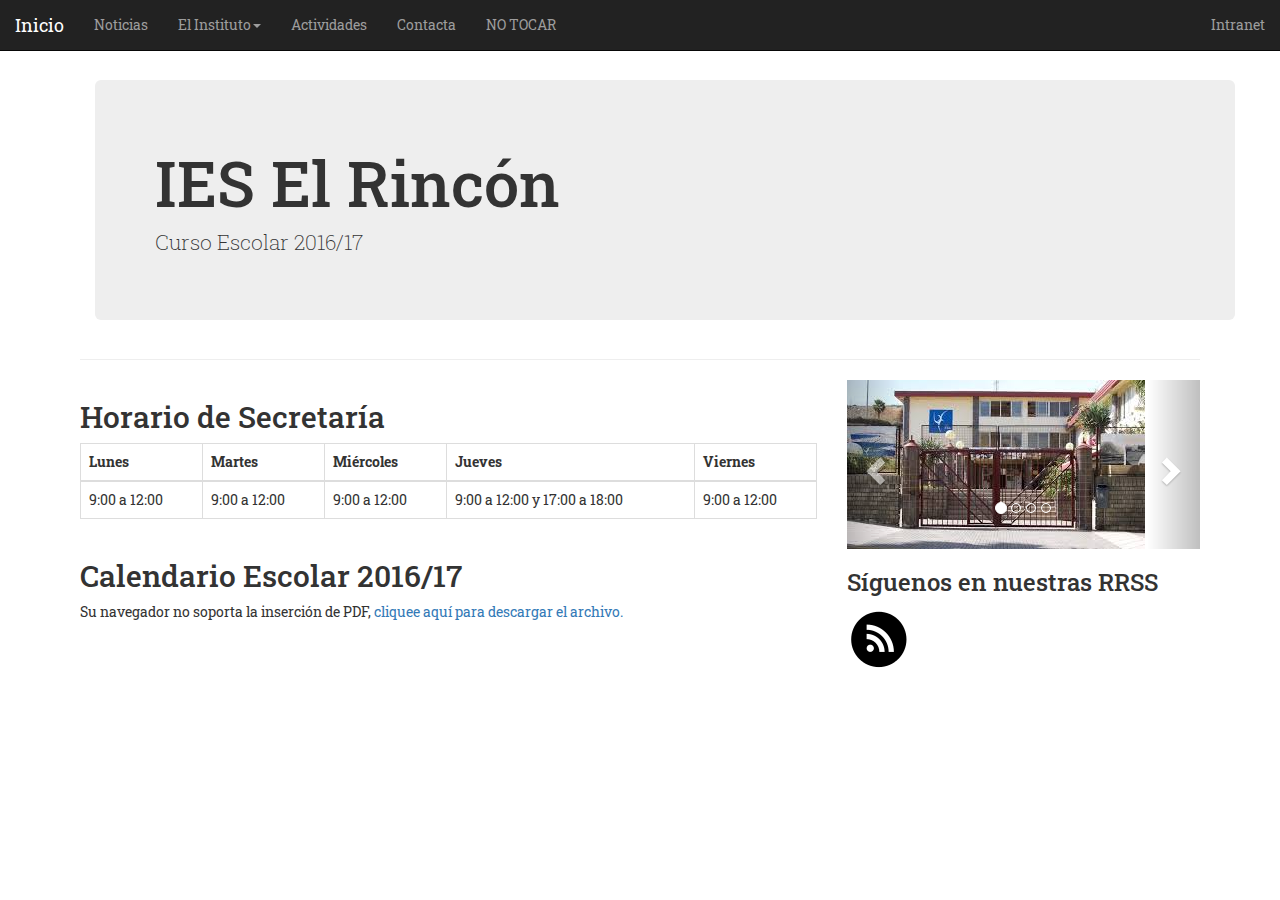
<file: Proyecto2017/index.html>
<!DOCTYPE html>
<html>
<head>
	<!-- Latest compiled and minified CSS -->
	<link rel="stylesheet" href="https://maxcdn.bootstrapcdn.com/bootstrap/3.3.7/css/bootstrap.min.css">

	<!-- jQuery library -->
	<script src="https://ajax.googleapis.com/ajax/libs/jquery/1.12.4/jquery.min.js"></script>

	<!-- Latest compiled JavaScript -->
	<script src="https://maxcdn.bootstrapcdn.com/bootstrap/3.3.7/js/bootstrap.min.js"></script>


	<meta charset="utf-8">
	<meta name="viewport" content="width=device-width, initial-scale=1.0">
	<title>IES El Rincón</title>
		<style type="text/css">
			@import url(https://fonts.googleapis.com/css?family=Roboto+Slab:700,400,300);
  			@import 'css/estilos.css';
		</style>
</head>

<body data-spy="scroll" data-target=".navbar" data-offset="50">

	<!-- Usando un NAVBAR con hover según por donde vaya el user -->
	<nav class="navbar navbar-inverse navbar-fixed-top">
	  <div class="container-fluid">
	    <div class="navbar-header">
	        <button type="button" class="navbar-toggle" data-toggle="collapse" data-target="#myNavbar">
	          <span class="icon-bar"></span>
	          <span class="icon-bar"></span>
	          <span class="icon-bar"></span>
	      </button>
	      <a class="navbar-brand" href="index.html">Inicio</a>
	    </div>
	    <div>
	      <div class="collapse navbar-collapse" id="myNavbar">
	        <ul class="nav navbar-nav">
	          <li><a href="noticias.html">Noticias</a></li>
	          <li class="dropdown">
	          	<a class="dropdown-toggle" data-toggle="dropdown" href="noticias.html">El Instituto<span class="caret"></span></a>
	            <ul class="dropdown-menu">
	              <li><a href="#section41">Bachillerato</a></li>
	              <li><a href="#section42">Formación Profesional</a></li>
	            </ul>
	          	</li>
	          	<li><a href="actividades.html">Actividades</a></li>
	          	<li><a href="contacta.html">Contacta</a></li>
	          	<li><a href="404.html">NO TOCAR</a></li>
	        </ul>
	        <ul class="nav navbar-nav navbar-right">
	        	<li><a href="inicioSesion.html">Intranet</a></li>
			</ul>
	      </div>
	    </div>
	  </div>
	</nav>

	<!-- Jumbotrón -->
	<div class="page-header">
		<div class="container">
			<div class="jumbotron">
				<h1>IES El Rincón</h1>
				<p>Curso Escolar 2016/17</p>
			</div>
		</div>
	</div>

	<!-- Dos columnas izq grande y der pequeña -->
	<div class="row">
		<div class="col-sm-8">


			<h2>Horario de Secretaría</h2>

			<!-- Tabla con horario de secretaría -->
			<div class="table-responsive block-center">
				<table class="table table-hover table-bordered">
					<thead>
						<tr>
							<th>Lunes</th>
							<th>Martes</th>
							<th>Miércoles</th>
							<th>Jueves</th>
							<th>Viernes</th>
						</tr>
					</thead>
					<tbody>
						<tr>
							<td>9:00 a 12:00</td>
							<td>9:00 a 12:00</td>
							<td>9:00 a 12:00</td>
							<td>9:00 a 12:00 y 17:00 a 18:00</td>
							<td>9:00 a 12:00</td>
						</tr>
					</tbody>
				</table>
			</div>
			<div><h2>Calendario Escolar 2016/17</h2>
				<object data="http://www3.gobiernodecanarias.org/medusa/edublog/ieselrincon/wp-content/uploads/sites/137/2016/09/Calendario-Escolar-16-17.pdf" type="application/pdf" width=780 height = 600>
 					Su navegador no soporta la inserción de PDF, <a href="http://www3.gobiernodecanarias.org/medusa/edublog/ieselrincon/wp-content/uploads/sites/137/2016/09/Calendario-Escolar-16-17.pdf">cliquee aquí para descargar el archivo.</a>
				</object>
			</div>
		</div>
		<div class="col-sm-4 block-center">

			<!-- CARRUSEL -->
			<div id="Carrusel" class="carousel slide" data-ride="carousel">
				<!-- Indicador de slide -->
				<ol class="carousel-indicators">
					<li data-target="#Carrusel" data-slide-to="0" class="active"></li>
					<li data-target="#Carrusel" data-slide-to="1"></li>
					<li data-target="#Carrusel" data-slide-to="2"></li>
					<li data-target="#Carrusel" data-slide-to="3"></li>
				</ol>

				<!-- Marco para slides -->
				<div class="carousel-inner" role="listbox">
					<div class="item active">
						<img src="img/frontis.jpg" alt="IES">
					</div>

					<div class="item">
						<img src="img/logo.png" alt="Logo">
					</div>

					<div class="item">
						<img src="img/exhibicion.jpg" alt="Luchada">
					</div>

					<div class="item">
						<img src="img/canarias.jpg" alt="Día de Canarias">
					</div>
				</div>
				<!-- Controles derecha e izquierda -->
				<a class="left carousel-control" href="#Carrusel" role="button" data-slide="prev">
					<span class="glyphicon glyphicon-chevron-left" aria-hidden="true"></span>
					<span class="sr-only">Anterior</span>
				</a>
				<a class="right carousel-control" href="#Carrusel" role="button" data-slide="next">
					<span class="glyphicon glyphicon-chevron-right" aria-hidden="true"></span>
					<span class="sr-only">Siguiente</span>
				</a>
			</div>
			<div>
				<h3>Síguenos en nuestras RRSS</h3>
				<a type="application/rss+xml" href="RSS.xml">
					<img src="img/icon_rss.png" alt="RSS">
				</a>
			</div>
		</div>
	</div>
</body>
</file>
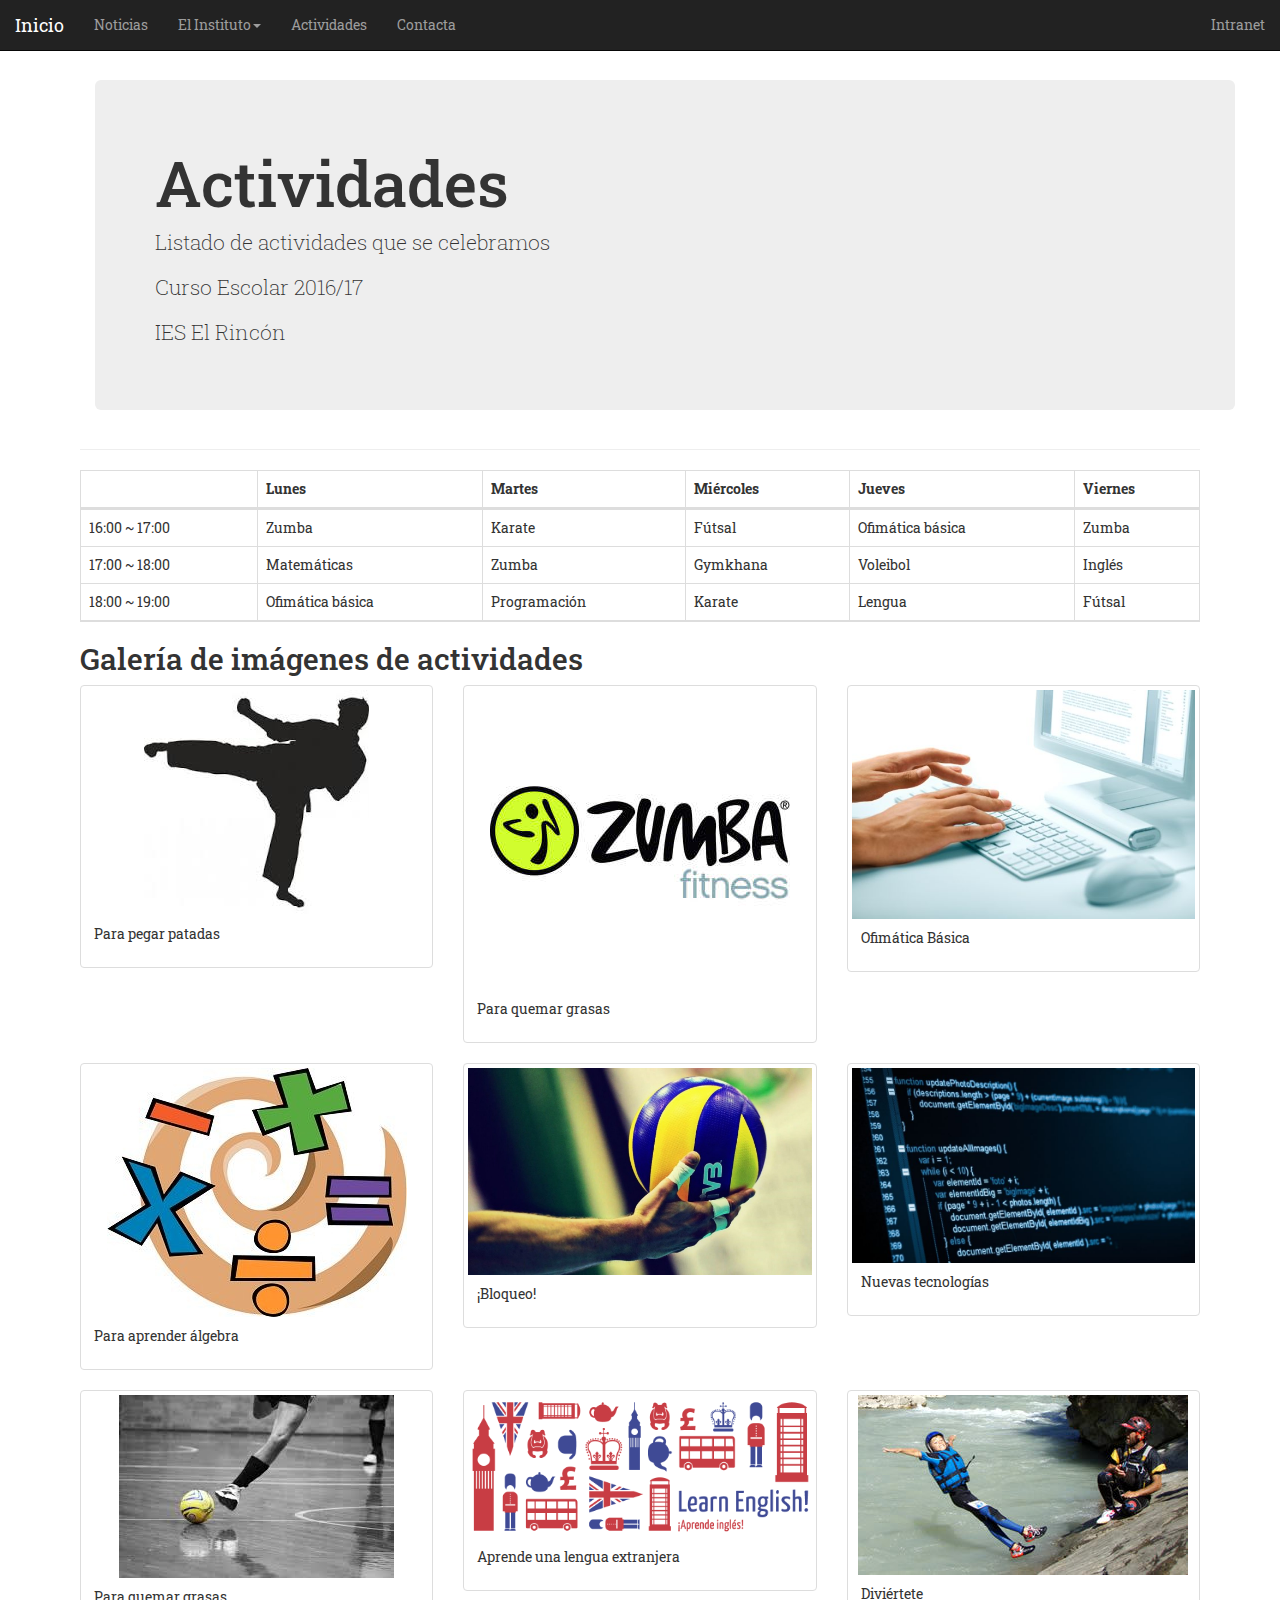
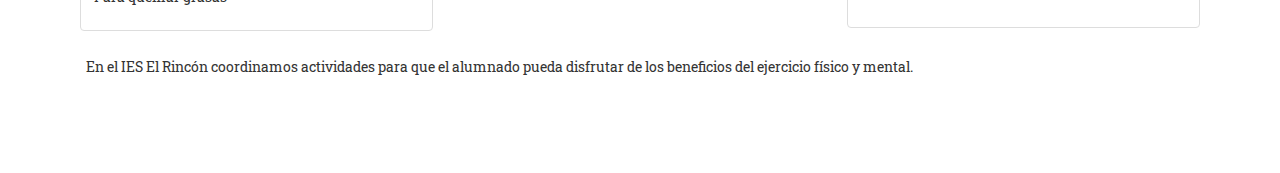
<file: Proyecto2017/actividades.html>
<!DOCTYPE html>
<html>
<head>
	<!-- Latest compiled and minified CSS -->
	<link rel="stylesheet" href="https://maxcdn.bootstrapcdn.com/bootstrap/3.3.7/css/bootstrap.min.css">

	<!-- jQuery library -->
	<script src="https://ajax.googleapis.com/ajax/libs/jquery/1.12.4/jquery.min.js"></script>

	<!-- Latest compiled JavaScript -->
	<script src="https://maxcdn.bootstrapcdn.com/bootstrap/3.3.7/js/bootstrap.min.js"></script>

	<meta charset="utf-8">
	<meta name="viewport" content="width=device-width, initial-scale=1.0">

	<title>Actividades</title>
		<style type="text/css">
			@import url(https://fonts.googleapis.com/css?family=Roboto+Slab:700,400,300);
  			@import 'css/estilos.css';
		</style>
</head>

<body data-spy="scroll" data-target=".navbar" data-offset="50">

	<!-- Usando un NAVBAR con hover según por donde vaya el user -->
	<nav class="navbar navbar-inverse navbar-fixed-top">
	  <div class="container-fluid">
	    <div class="navbar-header">
	        <button type="button" class="navbar-toggle" data-toggle="collapse" data-target="#myNavbar">
	          <span class="icon-bar"></span>
	          <span class="icon-bar"></span>
	          <span class="icon-bar"></span>
	      </button>
	      <a class="navbar-brand" href="index.html">Inicio</a>
	    </div>
	    <div>
	      <div class="collapse navbar-collapse" id="myNavbar">
	        <ul class="nav navbar-nav">
	          <li><a href="noticias.html">Noticias</a></li>
	          <li class="dropdown">
	          	<a class="dropdown-toggle" data-toggle="dropdown" href="noticias.html">El Instituto<span class="caret"></span></a>
	            <ul class="dropdown-menu">
	              <li><a href="#section41">Bachillerato</a></li>
	              <li><a href="#section42">Formación Profesional</a></li>
	            </ul>
	          </li>
	          <li><a href="actividades.html">Actividades</a></li>
	          <li><a href="contacta.html">Contacta</a></li>
	        </ul>
	        <ul class="nav navbar-nav navbar-right">
	        	<li><a href="inicioSesion.html">Intranet</a></li>
			</ul>
	      </div>
	    </div>
	  </div>
	</nav>

	<!-- Jumbotrón -->
	<div class="page-header">
		<div class="container">
			<div class="jumbotron">
				<h1>Actividades</h1>
				<p>Listado de actividades que se celebramos</p>
				<p>Curso Escolar 2016/17</p>
				<p>IES El Rincón</p>
			</div>
		</div>
	</div>

	<!-- Tabla de actividades -->
	<table class="container table table-bordered">
		<thead>
			<tr>
				<th></th>
				<th>Lunes</th>
				<th>Martes</th>
				<th>Miércoles</th>
				<th>Jueves</th>
				<th>Viernes</th>
			</tr>
		</thead>
		<tbody>
			<tr>
				<td>16:00 ~ 17:00</td>
				<td>Zumba</td>
				<td>Karate</td>
				<td>Fútsal</td>
				<td>Ofimática básica</td>
				<td>Zumba</td>
			</tr>
			<tr>
				<td>17:00 ~ 18:00</td>
				<td>Matemáticas</td>
				<td>Zumba</td>
				<td>Gymkhana</td>
				<td>Voleibol</td>
				<td>Inglés</td>
			</tr>
			<tr>
				<td>18:00 ~ 19:00</td>
				<td>Ofimática básica</td>
				<td>Programación</td>
				<td>Karate</td>
				<td>Lengua</td>
				<td>Fútsal</td>
			</tr>
		</tbody>
	</table>

	<!-- GALERÍA DE IMÁGENES -->
	<h2>Galería de imágenes de actividades</h2>

	<div class="row">
  		<div class="col-md-4">
    		<div class="thumbnail" data-toggle="modal" data-target="#Modal01">
      			<a href="#Modal01">
        			<img src="img/karate.jpg" alt="karate" style="width:200px heigth:200px">
        			<div class="caption">
          				<p>Para pegar patadas</p>
        			</div>
      			</a>
    		</div>
  		</div>
  		<!-- Modal -->
		<div id="Modal01" class="modal fade" role="dialog">
	  		<div class="modal-dialog">

	    		<!-- contenido Modal-->
	    		<div class="modal-content">
	      			<div class="modal-header">
	        			<button type="button" class="close" data-dismiss="modal">&times;</button>
	      			</div>
	      			<div class="modal-body">
	        			<img src="img/karate.jpg" alt="karate" style="width:100%">
	      			</div>
	      			<div class="modal-footer">
	        			<button type="button" class="btn btn-default" data-dismiss="modal">volver</button>
	      			</div>
	    		</div>
			</div>
		</div>
  		<div class="col-md-4">
    		<div class="thumbnail" data-toggle="modal" data-target="#Modal02">
      			<a href="#Modal02">
        			<img src="img/zumba.jpg" alt="zumba" style="width:200px heigth:200px">
        			<div class="caption">
          				<p>Para quemar grasas</p>
        			</div>
      			</a>
    		</div>
  		</div>
  		<!-- Modal -->
		<div id="Modal02" class="modal fade" role="dialog">
	  		<div class="modal-dialog">

	    		<!-- contenido Modal-->
	    		<div class="modal-content">
	      			<div class="modal-header">
	        			<button type="button" class="close" data-dismiss="modal">&times;</button>
	      			</div>
	      			<div class="modal-body">
	        			<img src="img/zumba.jpg" alt="zumba" style="width:100%">
	      			</div>
	      			<div class="modal-footer">
	        			<button type="button" class="btn btn-default" data-dismiss="modal">volver</button>
	      			</div>
	    		</div>
			</div>
		</div>
  		<div class="col-md-4">
    		<div class="thumbnail" data-toggle="modal" data-target="#Modal03">
      			<a href="#Modal03">
        			<img src="img/ofimatica.jpg" alt="ofimatica" style="width:200px heigth:200px">
        			<div class="caption">
          				<p>Ofimática Básica</p>
        			</div>
      			</a>
    		</div>
  		</div>
  		<!-- Modal -->
		<div id="Modal03" class="modal fade" role="dialog">
	  		<div class="modal-dialog">

	    		<!-- contenido Modal-->
	    		<div class="modal-content">
	      			<div class="modal-header">
	        			<button type="button" class="close" data-dismiss="modal">&times;</button>
	      			</div>
	      			<div class="modal-body">
	        			<img src="img/ofimatica.jpg" alt="ofimatica" style="width:100%">
	      			</div>
	      			<div class="modal-footer">
	        			<button type="button" class="btn btn-default" data-dismiss="modal">volver</button>
	      			</div>
	    		</div>
			</div>
		</div>
	</div>
	<div class="row">
		<div class="col-md-4">
    		<div class="thumbnail" data-toggle="modal" data-target="#Modal04">
      			<a href="#Modal04">
        			<img src="img/matematicas.jpg" alt="matematicas" style="width:200px heigth:200px">
        			<div class="caption">
          				<p>Para aprender álgebra</p>
        			</div>
      			</a>
    		</div>
  		</div>
  		<!-- Modal -->
		<div id="Modal04" class="modal fade" role="dialog">
	  		<div class="modal-dialog">

	    		<!-- contenido Modal-->
	    		<div class="modal-content">
	      			<div class="modal-header">
	        			<button type="button" class="close" data-dismiss="modal">&times;</button>
	      			</div>
	      			<div class="modal-body">
	        			<img src="img/matematicas.jpg" alt="matematicas" style="width:100%">
	      			</div>
	      			<div class="modal-footer">
	        			<button type="button" class="btn btn-default" data-dismiss="modal">volver</button>
	      			</div>
	    		</div>
			</div>
		</div>
		<div class="col-md-4">
    		<div class="thumbnail" data-toggle="modal" data-target="#Modal05">
      			<a href="#Modal05">
        			<img src="img/voleibol.jpg" alt="voleibol" style="width:200px heigth:200px">
        			<div class="caption">
          				<p>¡Bloqueo!</p>
        			</div>
      			</a>
    		</div>
  		</div>
  		<!-- Modal -->
		<div id="Modal05" class="modal fade" role="dialog">
	  		<div class="modal-dialog">

	    		<!-- contenido Modal-->
	    		<div class="modal-content">
	      			<div class="modal-header">
	        			<button type="button" class="close" data-dismiss="modal">&times;</button>
	      			</div>
	      			<div class="modal-body">
	        			<img src="img/voleibol.jpg" alt="voleibol" style="width:100%">
	      			</div>
	      			<div class="modal-footer">
	        			<button type="button" class="btn btn-default" data-dismiss="modal">volver</button>
	      			</div>
	    		</div>
			</div>
		</div>
		<div class="col-md-4">
    		<div class="thumbnail" data-toggle="modal" data-target="#Modal06">
      			<a href="#Modal06">
        			<img src="img/programacion.jpg" alt="programacion" style="width:200px heigth:200px">
        			<div class="caption">
          				<p>Nuevas tecnologías</p>
        			</div>
      			</a>
    		</div>
  		</div>
  		<!-- Modal -->
		<div id="Modal06" class="modal fade" role="dialog">
	  		<div class="modal-dialog">

	    		<!-- contenido Modal-->
	    		<div class="modal-content">
	      			<div class="modal-header">
	        			<button type="button" class="close" data-dismiss="modal">&times;</button>
	      			</div>
	      			<div class="modal-body">
	        			<img src="img/programacion.jpg" alt="programacion" style="width:100%">
	      			</div>
	      			<div class="modal-footer">
	        			<button type="button" class="btn btn-default" data-dismiss="modal">volver</button>
	      			</div>
	    		</div>
			</div>
		</div>
	</div>
	<div class="row">
		<div class="col-md-4">
    		<div class="thumbnail" data-toggle="modal" data-target="#Modal02">
      			<a href="#Modal07">
        			<img src="img/futsal.jpg" alt="futsal" style="width:200px heigth:200px">
        			<div class="caption">
          				<p>Para quemar grasas</p>
        			</div>
      			</a>
    		</div>
  		</div>
  		<!-- Modal -->
		<div id="Modal07" class="modal fade" role="dialog">
	  		<div class="modal-dialog">

	    		<!-- contenido Modal-->
	    		<div class="modal-content">
	      			<div class="modal-header">
	        			<button type="button" class="close" data-dismiss="modal">&times;</button>
	      			</div>
	      			<div class="modal-body">
	        			<img src="img/futsal.jpg" alt="futsal" style="width:100%">
	      			</div>
	      			<div class="modal-footer">
	        			<button type="button" class="btn btn-default" data-dismiss="modal">volver</button>
	      			</div>
	    		</div>
			</div>
		</div>
		<div class="col-md-4">
    		<div class="thumbnail" data-toggle="modal" data-target="#Modal08">
      			<a href="#Modal08">
        			<img src="img/ingles.png" alt="ingles" style="width:200px heigth:200px">
        			<div class="caption">
          				<p>Aprende una lengua extranjera</p>
        			</div>
      			</a>
    		</div>
  		</div>
  		<!-- Modal -->
		<div id="Modal08" class="modal fade" role="dialog">
	  		<div class="modal-dialog">

	    		<!-- contenido Modal-->
	    		<div class="modal-content">
	      			<div class="modal-header">
	        			<button type="button" class="close" data-dismiss="modal">&times;</button>
	      			</div>
	      			<div class="modal-body">
	        			<img src="img/ingles.png" alt="ingles" style="width:100%">
	      			</div>
	      			<div class="modal-footer">
	        			<button type="button" class="btn btn-default" data-dismiss="modal">volver</button>
	      			</div>
	    		</div>
			</div>
		</div>
		<div class="col-md-4">
    		<div class="thumbnail" data-toggle="modal" data-target="#Modal09">
      			<a href="#Modal09">
        			<img src="img/Gymkhana.jpg" alt="Gymkhana" style="width:200px heigth:200px">
        			<div class="caption">
          				<p>Diviértete</p>
        			</div>
      			</a>
    		</div>
  		</div>
  		<!-- Modal -->
		<div id="Modal09" class="modal fade" role="dialog">
	  		<div class="modal-dialog">

	    		<!-- contenido Modal-->
	    		<div class="modal-content">
	      			<div class="modal-header">
	        			<button type="button" class="close" data-dismiss="modal">&times;</button>
	      			</div>
	      			<div class="modal-body">
	        			<img src="img/Gymkhana.jpg" alt="Gymkhana" style="width:100%">
	      			</div>
	      			<div class="modal-footer">
	        			<button type="button" class="btn btn-default" data-dismiss="modal">volver</button>
	      			</div>
	    		</div>
			</div>
		</div>
  	</div>

  	<!-- ACABA LA GALERÍA DE IMÁGENES -->

	<div class="clearfix"></div>

	<div style="padding:6px;">
  	<p>En el IES El Rincón coordinamos actividades para que el alumnado pueda disfrutar de los beneficios del ejercicio físico y mental.</p>
	</div>
</body>
</file>
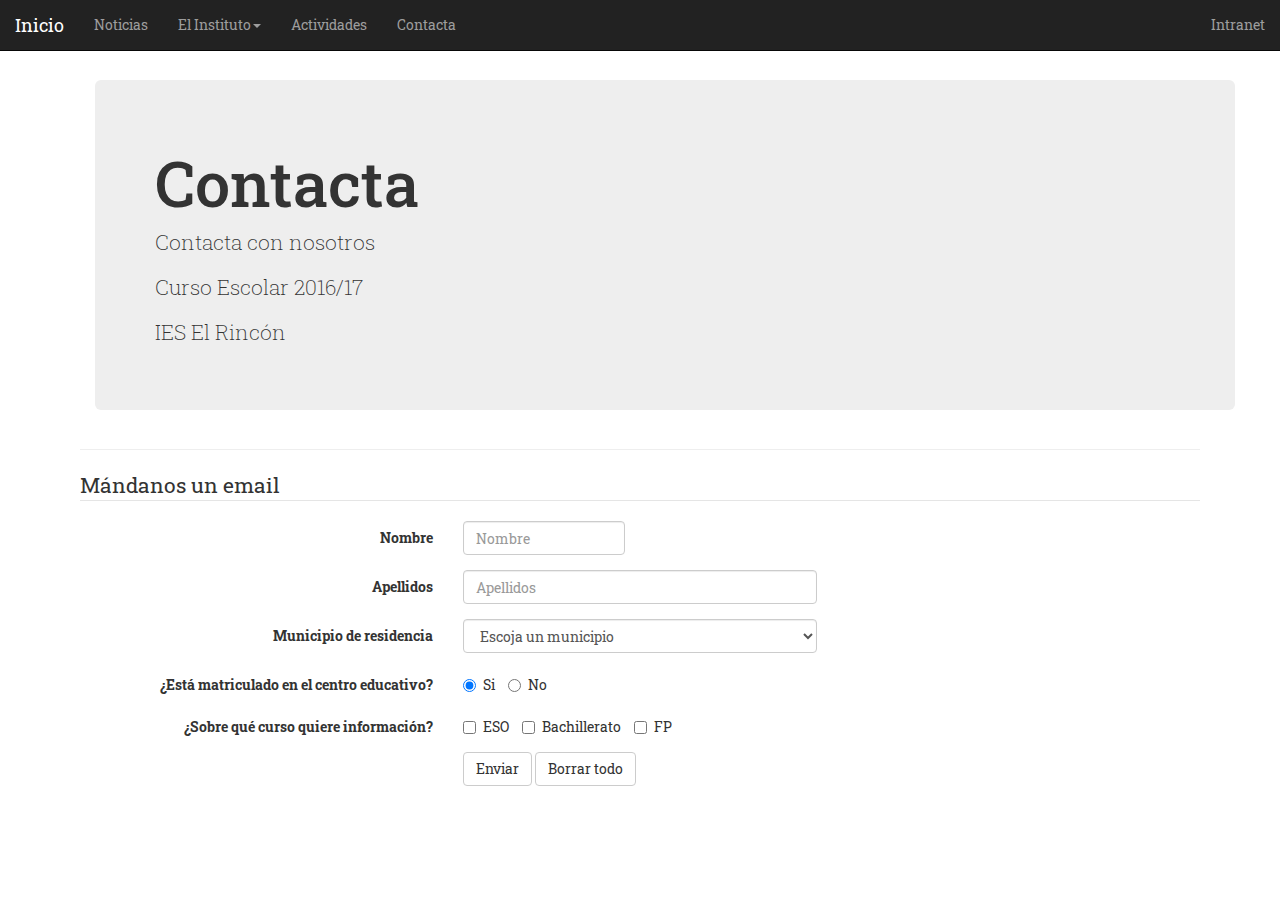
<file: Proyecto2017/contacta.html>
<!DOCTYPE html>
<html>
<head>
	<!-- Latest compiled and minified CSS -->
	<link rel="stylesheet" href="https://maxcdn.bootstrapcdn.com/bootstrap/3.3.7/css/bootstrap.min.css">

	<!-- jQuery library -->
	<script src="https://ajax.googleapis.com/ajax/libs/jquery/1.12.4/jquery.min.js"></script>

	<!-- Latest compiled JavaScript -->
	<script src="https://maxcdn.bootstrapcdn.com/bootstrap/3.3.7/js/bootstrap.min.js"></script>

	<meta charset="utf-8">
	<meta name="viewport" content="width=device-width, initial-scale=1.0">
	<title>Contacta</title>
		<style type="text/css">
			@import url(https://fonts.googleapis.com/css?family=Roboto+Slab:700,400,300);
  			@import 'css/estilos.css';
		</style>
</head>

<body data-spy="scroll" data-target=".navbar" data-offset="50">

	<!-- Usando un NAVBAR con hover según por donde vaya el user -->
	<nav class="navbar navbar-inverse navbar-fixed-top">
	  <div class="container-fluid">
	    <div class="navbar-header">
	        <button type="button" class="navbar-toggle" data-toggle="collapse" data-target="#myNavbar">
	          <span class="icon-bar"></span>
	          <span class="icon-bar"></span>
	          <span class="icon-bar"></span>
	      </button>
	      <a class="navbar-brand" href="index.html">Inicio</a>
	    </div>
	    <div>
	      <div class="collapse navbar-collapse" id="myNavbar">
	        <ul class="nav navbar-nav">
	          <li><a href="noticias.html">Noticias</a></li>
	          <li class="dropdown">
	          	<a class="dropdown-toggle" data-toggle="dropdown" href="noticias.html">El Instituto<span class="caret"></span></a>
	            <ul class="dropdown-menu">
	              <li><a href="#section41">Bachillerato</a></li>
	              <li><a href="#section42">Formación Profesional</a></li>
	            </ul>
	          </li>
	          <li><a href="actividades.html">Actividades</a></li>
	          <li><a href="contacta.html">Contacta</a></li>
	        </ul>
	        <ul class="nav navbar-nav navbar-right">
	        	<li><a href="inicioSesion.html">Intranet</a></li>
			</ul>
	      </div>
	    </div>
	  </div>
	</nav>

	<!-- Jumbotrón -->
	<div class="page-header">
		<div class="container">
			<div class="jumbotron">
				<h1>Contacta</h1>
				<p>Contacta con nosotros</p>
				<p>Curso Escolar 2016/17</p>
				<p>IES El Rincón</p>
			</div>
		</div>
	</div>

	<!-- Formulario -->
	<form class="form-horizontal block-center">
		<fieldset>

			<legend>Mándanos un email</legend>

			<!-- Texto-->
			<div class="form-group">
				<label class="col-md-4 control-label" for="nombre">Nombre</label>
				<div class="col-md-2">
					<input id="nombre" name="nombre" placeholder="Nombre" class="form-control input-md" required="" type="text">
				</div>
			</div>

			<!-- Texto -->
			<div class="form-group">
				<label class="col-md-4 control-label" for="apellidos">Apellidos</label>
				<div class="col-md-4">
					<input id="apellidos" name="apellidos" placeholder="Apellidos" class="form-control input-md" type="text">

				</div>
			</div>

			<!-- Municipios select -->
			<div class="form-group">
				<label class="col-md-4 control-label" for="selector">Municipio de residencia</label>
				<div class="col-md-4">
					<select id="selector" name="selector" class="form-control">
						<option value="0">Escoja un municipio</option>
						<option value="1">Agaete</option>
						<option value="2">Agüímes</option>
						<option value="3">Artenara</option>
						<option value="4">Arucas</option>
						<option value="5">Firgas</option>
						<option value="6">Gáldar</option>
						<option value="7">Ingenio</option>
						<option value="8">La Aldea de San Nicolás</option>
						<option value="9">Las Palmas de Gran Canaria</option>
						<option value="10">Mogán</option>
						<option value="11">Moya</option>
						<option value="12">San Bartolomé de Tirajana</option>
						<option value="13">Santa Brigida</option>
						<option value="14">Santa Lucía de Tirajana</option>
						<option value="15">Santa María de Guía</option>
						<option value="16">Tejeda</option>
						<option value="17">Telde</option>
						<option value="18">Teror</option>
						<option value="19">Valsequillo</option>
						<option value="20">Valleseco</option>
						<option value="21">Vega San Mateo</option>
					</select>
				</div>
			</div>

			<!-- Matrícula radio -->
			<div class="form-group">
				<label class="col-md-4 control-label">¿Está matriculado en el centro educativo?</label>
				<div class="col-md-4">
					<label class="radio-inline" for="matricula-0">
						<input name="matricula" id="matricula-0" value="1" checked="checked" type="radio">
						Si
					</label>
					<label class="radio-inline" for="matricula-1">
						<input name="matricula" id="matricula-1" value="0" type="radio">
						No
					</label>
				</div>
			</div>

			<!-- Cursos checkbox -->
			<div class="form-group">
				<label class="col-md-4 control-label">¿Sobre qué curso quiere información?</label>
				<div class="col-md-4">
					<label class="checkbox-inline" for="curso-0">
						<input name="curso" id="curso-0" value="1" type="checkbox">
						ESO
					</label>
					<label class="checkbox-inline" for="curso-1">
						<input name="curso" id="curso-1" value="2" type="checkbox">
						Bachillerato
					</label>
					<label class="checkbox-inline" for="curso-2">
						<input name="curso" id="curso-2" value="3" type="checkbox">
						FP
					</label>
				</div>
			</div>

			<!-- Botones -->
			<div class="form-group">
				<label class="col-md-4 control-label"></label>
				<div class="col-md-4">
					<button type="submit" class="btn btn-default">Enviar</button>
					<button type="reset" class="btn btn-default">Borrar todo</button>
				</div>
			</div>

		</fieldset>
	</form>
</body>
</file>
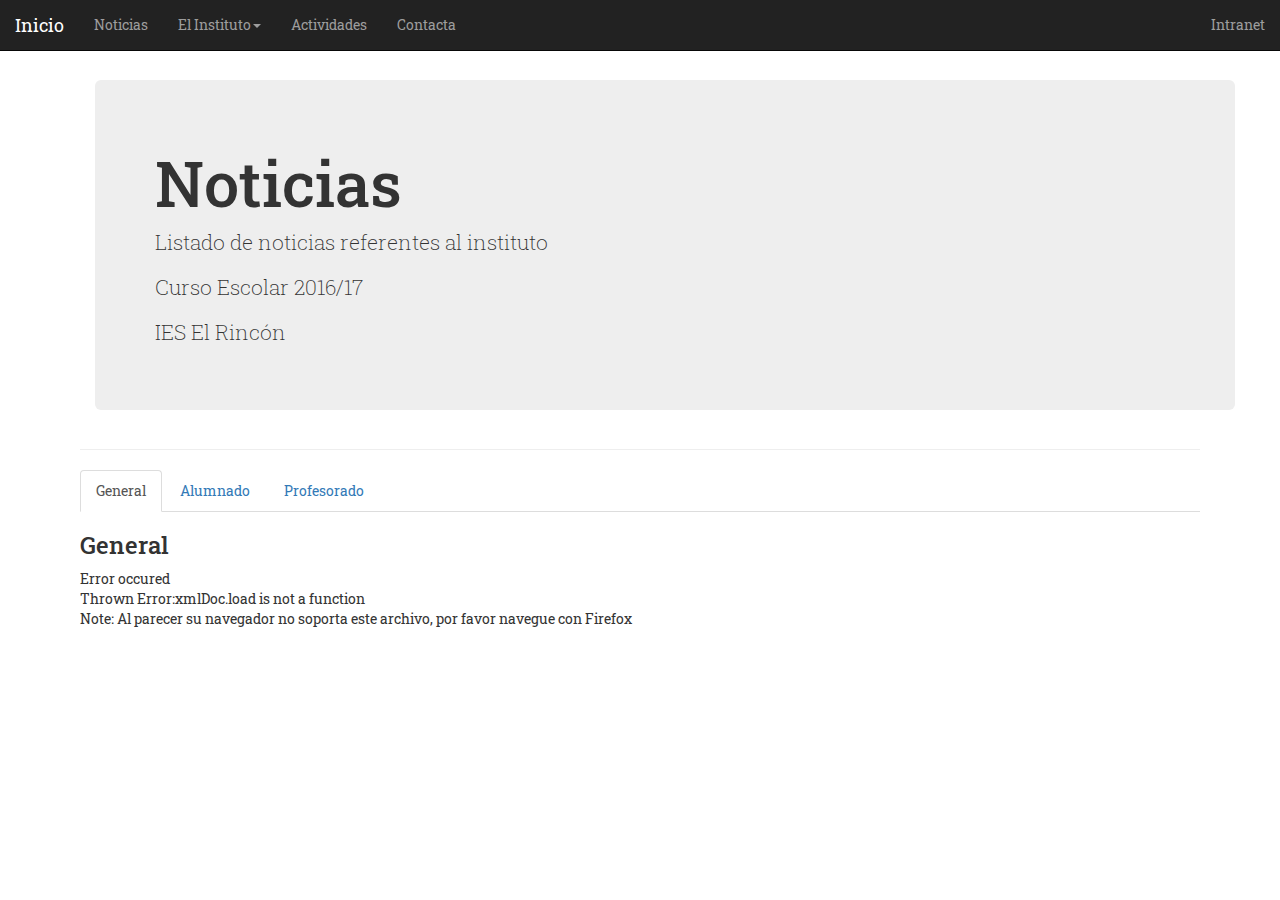
<file: Proyecto2017/noticias.html>
<!DOCTYPE html>
<html>
<head>
	<!-- Latest compiled and minified CSS -->
	<link rel="stylesheet" href="https://maxcdn.bootstrapcdn.com/bootstrap/3.3.7/css/bootstrap.min.css">

	<!-- jQuery library -->
	<script src="https://ajax.googleapis.com/ajax/libs/jquery/1.12.4/jquery.min.js"></script>

	<!-- Latest compiled JavaScript -->
	<script src="https://maxcdn.bootstrapcdn.com/bootstrap/3.3.7/js/bootstrap.min.js"></script>

	<meta charset="utf-8">
	<meta name="viewport" content="width=device-width, initial-scale=1.0">
	<title>Noticias</title>
		<style type="text/css">
			@import url(https://fonts.googleapis.com/css?family=Roboto+Slab:700,400,300);
  			@import 'css/estilos.css';
		</style>
</head>

<body data-spy="scroll" data-target=".navbar" data-offset="50">

	<!-- Usando un NAVBAR con hover según por donde vaya el user -->
	<nav class="navbar navbar-inverse navbar-fixed-top">
	  <div class="container-fluid">
	    <div class="navbar-header">
	        <button type="button" class="navbar-toggle" data-toggle="collapse" data-target="#myNavbar">
	          <span class="icon-bar"></span>
	          <span class="icon-bar"></span>
	          <span class="icon-bar"></span>
	      </button>
	      <a class="navbar-brand" href="index.html">Inicio</a>
	    </div>
	    <div>
	      <div class="collapse navbar-collapse" id="myNavbar">
	        <ul class="nav navbar-nav">
	          <li><a href="noticias.html">Noticias</a></li>
	          <li class="dropdown">
	          	<a class="dropdown-toggle" data-toggle="dropdown" href="noticias.html">El Instituto<span class="caret"></span></a>
	            <ul class="dropdown-menu">
	              <li><a href="#section41">Bachillerato</a></li>
	              <li><a href="#section42">Formación Profesional</a></li>
	            </ul>
	          </li>
	          <li><a href="actividades.html">Actividades</a></li>
	          <li><a href="contacta.html">Contacta</a></li>
	        </ul>
	        <ul class="nav navbar-nav navbar-right">
	        	<li><a href="inicioSesion.html">Intranet</a></li>
			</ul>
	      </div>
	    </div>
	  </div>
	</nav>

	<!-- Jumbotrón -->
	<div class="page-header">
		<div class="container">
			<div class="jumbotron">
				<h1>Noticias</h1>
				<p>Listado de noticias referentes al instituto</p>
				<p>Curso Escolar 2016/17</p>
				<p>IES El Rincón</p>
			</div>
		</div>
	</div>

	<!-- Pestañas para categorizar noticias -->
	<ul class="nav nav-tabs block-center">
		<li class="active"><a data-toggle="tab" href="#general">General</a></li>
		<li><a data-toggle="tab" href="#alumnado">Alumnado</a></li>
		<li><a data-toggle="tab" href="#profesorado">Profesorado</a></li>
	</ul>

	<div class="tab-content">
		<div id="general" class="tab-pane fade in active block-center">
			<h3>General</h3>
			<script language="javascript" src="js/rss.js"></script>
			<script language="javascript">
				window.onload = function()
				{
					ReadRSS('RSS.xml','rssBodyTemplate','rssTitleTemplate');
				}
			</script>
			<div id="rssTitleTemplate">
				(::Title::)<br/>
				<a href="http://www3.gobiernodecanarias.org/medusa/edublog/ieselrincon/feed/"><h1>(::Description::)</h1></a>
			</div>
			<div id="rssBodyTemplate">
				<a href="(::Link::)"><b>(::Title::)</b></a>
				<b>(::Pubdate::)</b>
				<br/>
				<font size="-1">(::Description::)</font>
				<hr noshade/>
				<br/>
			</div>
		</div>
		<div id="alumnado" class="tab-pane fade block-center">
			<h3>Alumnado</h3>
			<p>Siguiendo el calendario establecido por la Administración, publicamos las actas de constitución de la mesa electoral, votación y escrutinio relativo a la elección de representantes de padres, madres o tutores y  alumnado para el Consejo Escolar del Centro:</p>
			<a href="http://www3.gobiernodecanarias.org/medusa/edublog/ieselrincon/wp-content/uploads/sites/137/2016/11/alumnos.pdf" target="_blank" class="btn btn-info" role="button">Acta Elección Alumnos</a>
		</div>
		<div id="profesorado" class="tab-pane fade block-center">
			<h3>Profesorado</h3>
			<h2>Manuales para el profesorado</h2>
			<p>Se encuentran a disposición del profesorado del centro los siguientes manuales:</p>
			<ul>
				<li>Manual de acogida</li>
				<li>Manual del Tutor</li>
				<li>Manual del Jefe de Departamento</li>
			</ul>
			<p>en la Zona Compartida/Comun/Convivencia 2015-2016/manuales del profesorado</p>
		</div>
	</div>

</body>
</file>
